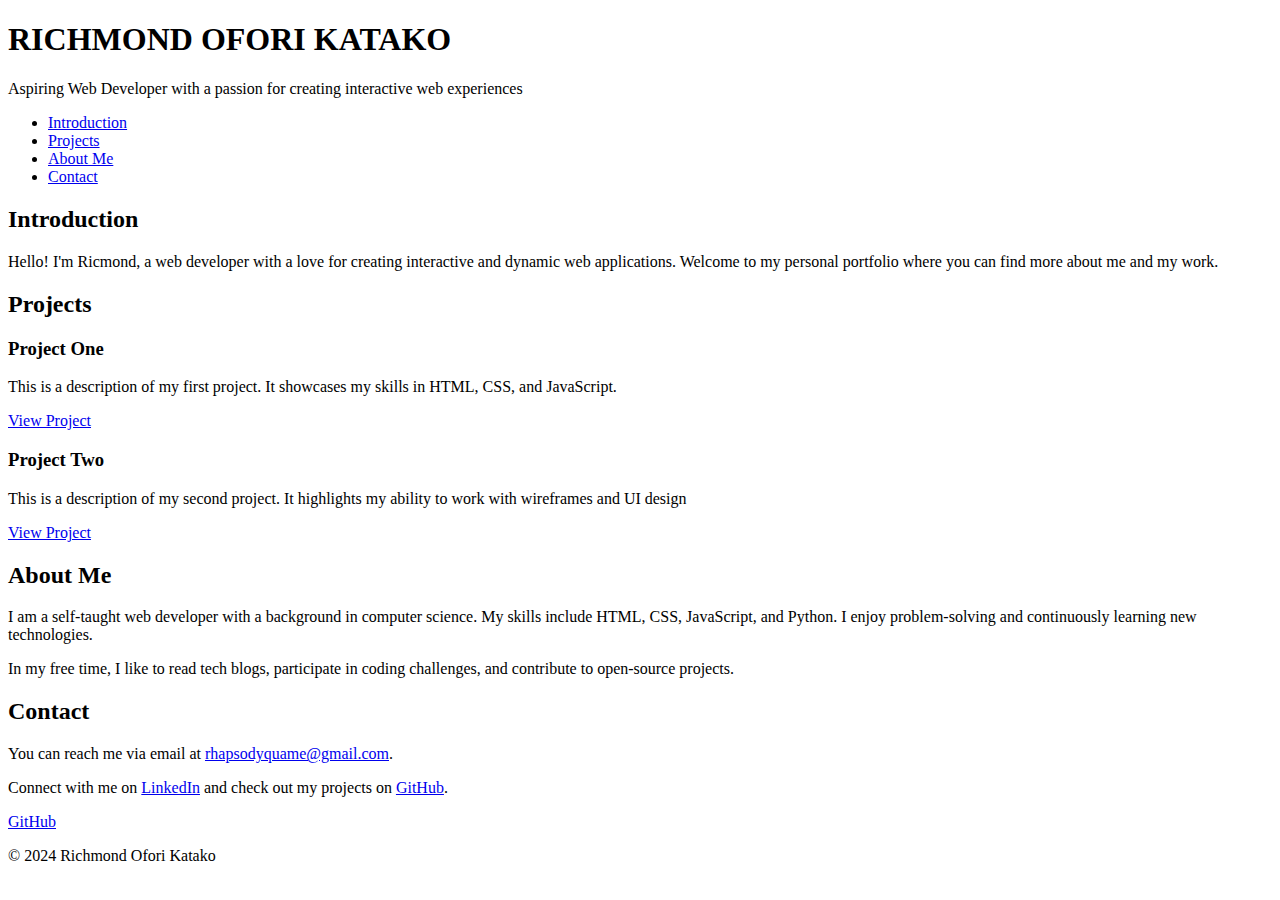
<file: portfolio/index.html>
<!DOCTYPE html>
<html lang="en">
<head>
    <meta charset="UTF-8">
    <meta name="viewport" content="width=device-width, initial-scale=1.0">
    <title>RICHMOND OFORI KATAKO - Personal Portfolio</title>
   
</head>
<body>
    <header>
        <h1>RICHMOND OFORI KATAKO</h1>
        <p>Aspiring Web Developer with a passion for creating interactive web experiences</p>
    </header>

    <nav>
        <ul>
            <li><a href="#introduction">Introduction</a></li>
            <li><a href="#projects">Projects</a></li>
            <li><a href="#about">About Me</a></li>
            <li><a href="#contact">Contact</a></li>
        </ul>
    </nav>

    <section id="introduction">
        <h2>Introduction</h2>
        <p>Hello! I'm Ricmond, a web developer with a love for creating interactive and dynamic web applications. Welcome to my personal portfolio where you can find more about me and my work.</p>
    </section>

    <section id="projects">
        <h2>Projects</h2>
        <article class="project">
            <h3>Project One</h3>
            <p>This is a description of my first project. It showcases my skills in HTML, CSS, and JavaScript.</p>
            <a href="https://github.com/kudoryi/collab-one.git" target="_blank">View Project</a>
        </article>
        <article class="project">
            <h3>Project Two</h3>
            <p>This is a description of my second project. It highlights my ability to work with wireframes and UI design</p>
            <a href="https://www.figma.com/design/R5wi2XpqxKvLnU9PQXDHQT/Untitled?node-id=65-838&t=DlmaSxQV9n1tln8Q-1" target="_blank">View Project</a>
        </article>
    </section>

    <section id="about">
        <h2>About Me</h2>
        <p>I am a self-taught web developer with a background in computer science. My skills include HTML, CSS, JavaScript, and Python. I enjoy problem-solving and continuously learning new technologies.</p>
        <p>In my free time, I like to read tech blogs, participate in coding challenges, and contribute to open-source projects.</p>
    </section>

    <section id="contact">
        <h2>Contact</h2>
        <p>You can reach me via email at <a href="mailto:rhapsodyquame@gmail.com">rhapsodyquame@gmail.com</a>.</p>
        <p>Connect with me on <a href="https://www.linkedin.com/in/richmond-katako-9a8398270/" target="_blank">LinkedIn</a> and check out my projects on <a href="https://github.com/johndoe" target="_blank">GitHub</a>.</p>
        <p><a href="https://github.com/RHAPSODY-DEV">GitHub</a></p>
    </section>

    <footer>
        <p>&copy; 2024 Richmond Ofori Katako</p>
    </footer>
</body>
</html>
</file>
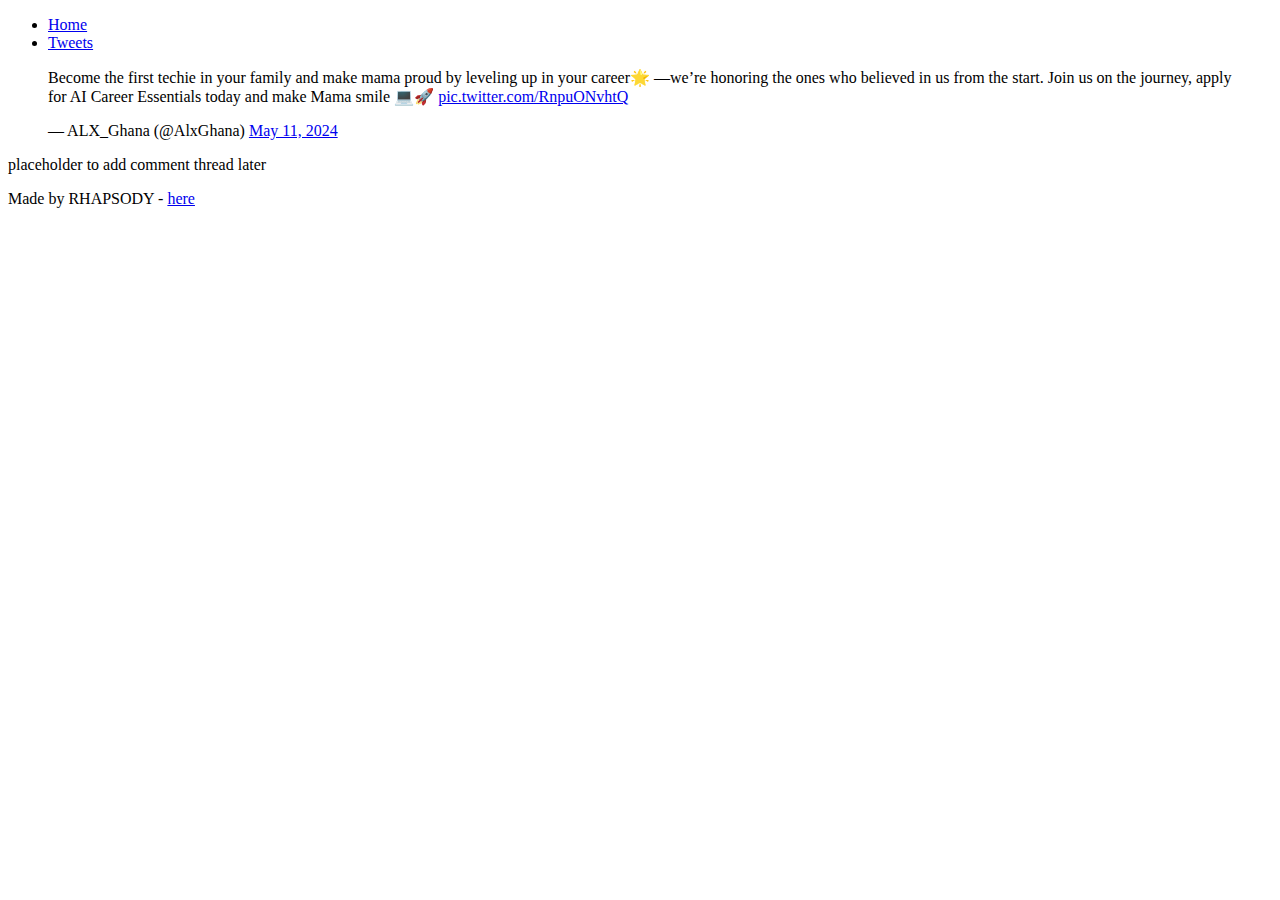
<file: html_basic/tweets.html>
<!DOCTYPE html>
<html lang="en">
<head>
    <meta charset="UTF-8">
    <meta name="viewport" content="width=device-width, initial-scale=1.0">
    <title>My first portfolio</title>
</head>
<body>
    <header>
        <ul>
            <li><a href="index.html">Home</a></li>
            <li><a href="tweets.html">Tweets</a></li>
        </ul>
    </header>
    <main>
        <article>
            <blockquote class="twitter-tweet">
                <p lang="en" dir="ltr">
                    Become the first techie in your family and make mama proud by leveling up in your career🌟 —we’re honoring the ones who believed in us from the start. Join us on the journey, apply for AI Career Essentials today and make Mama smile 💻🚀 
                    <a href="https://t.co/RnpuONvhtQ">pic.twitter.com/RnpuONvhtQ</a>
                </p>&mdash; ALX_Ghana (@AlxGhana) 
                <a href="https://twitter.com/AlxGhana/status/1789347344938418307?ref_src=twsrc%5Etfw">May 11, 2024</a>
            </blockquote>
            <script async src="https://platform.twitter.com/widgets.js" charset="utf-8"></script>
        </article>
        <aside>
            <p>placeholder to add comment thread later</p>
        </aside>
    </main>
    <footer>
        <p>Made by RHAPSODY - <a href="www.google.com" target="_blank">here</a></p>
    </footer>
</body>
</html>
</file>
